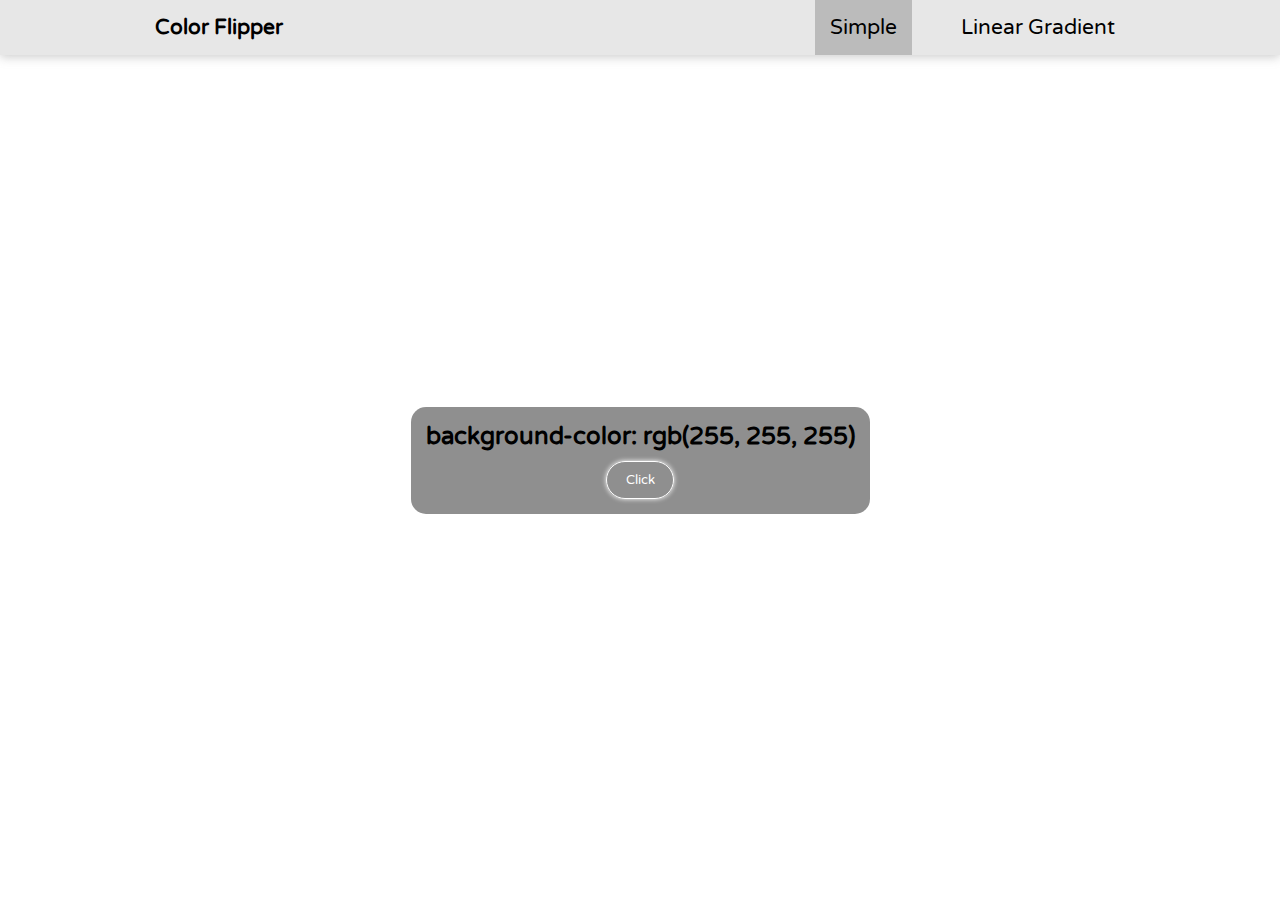
<file: index.html>
<!DOCTYPE html>
<html lang="en">
    <head>
        <meta charset="UTF-8">
        <title>Random color generator</title>
        <link rel="stylesheet" href="css/color-generator.css">
    </head>
    <body>
        <nav>
            <div class="nav-center">
                <h4>Color Flipper</h4>
                <ul class="nav-links">
                    <li class="active"><a href="index.html">Simple</a></li>
                    <li><a href="gradient.html">Linear Gradient</a></li>
                </ul>
            </div>
        </nav>
        <main id="main">
            <div class="container">
                <h2 id="accto">background-color: <span id="randomColor">rgb(255, 255, 255)</span></h2>
                <button class="btn btn-hero" id="btn">Click</button>
            </div>
        </main>
        <script src="js/color-generator.js"></script>
    </body>
</html>
</file>
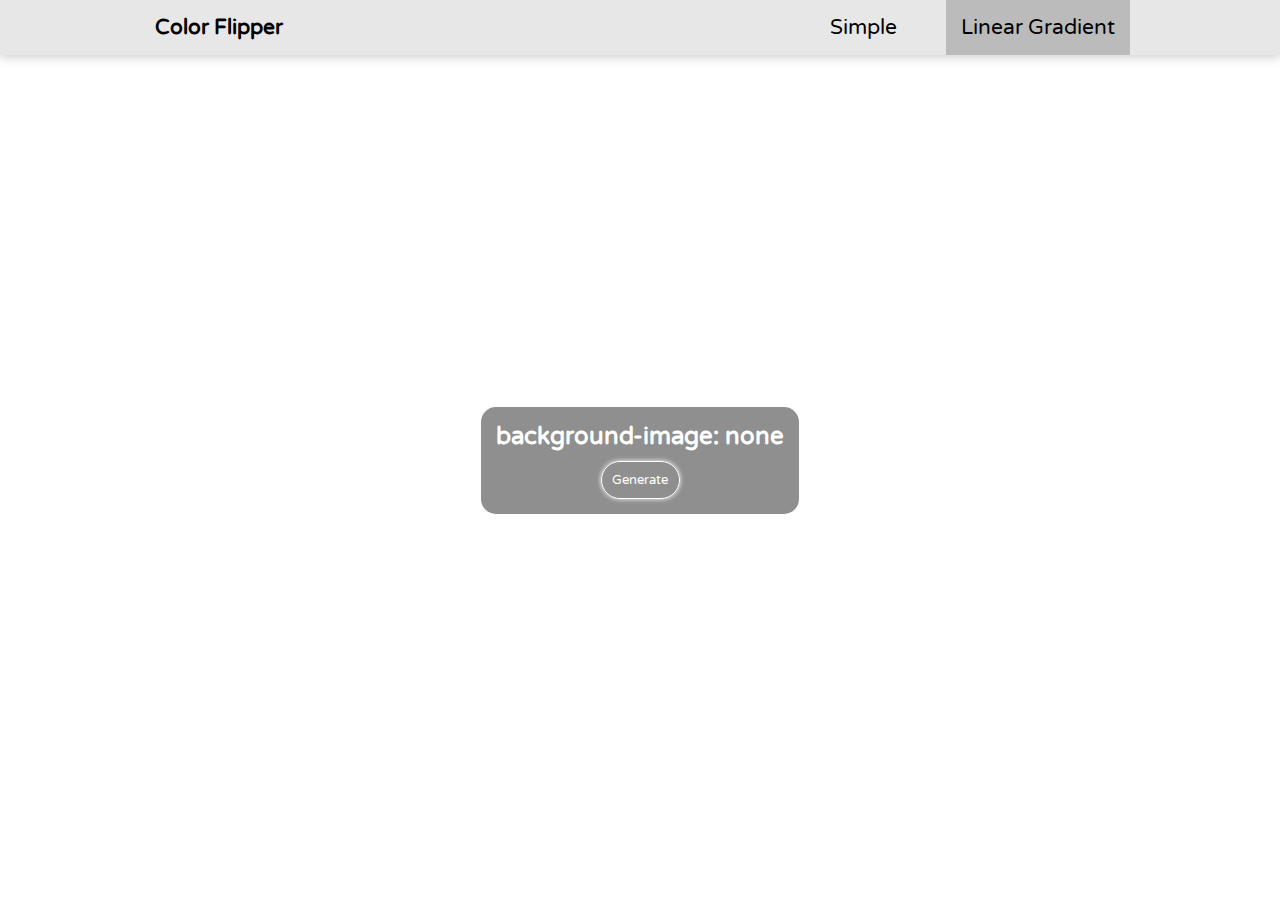
<file: gradient.html>
<!DOCTYPE html>
<html lang="en">
    <head>
        <meta charset="UTF-8">
        <title>Random color generator</title>
        <link rel="stylesheet" href="css/color-generator.css">
    </head>
    <body>
        <nav>
            <div class="nav-center">
                <h4>Color Flipper</h4>
                <ul class="nav-links">
                    <li><a href="index.html">Simple</a></li>
                    <li class="active"><a href="gradient.html">Linear Gradient</a></li>
                </ul>
            </div>
        </nav>
        <main id="main">
            <div class="container">
                <h2 id="accto1">background-image: <span id="randomColor">none</span></h2>
                <button id="btn1">Generate</button>
            </div>
        </main>
        <script src="js/gradient.js"></script>
    </body>
</html>
</file>
<file: css/color-generator.css>
@import url("https://fonts.googleapis.com/css2?family=Varela+Round&display=swap");

* {
  padding: 0;
  margin: 0;
  font-family: "Varela Round", sans-serif;
}

nav {
  box-sizing: border-box;
  background-color: #e7e7e7;
  box-shadow: 0 2px 0.6em #b9b9b9b9;
}

nav::after {
  content: "";
  display: table;
  clear: both;
}

nav h4 {
  float: left;
  padding: 15px;
  margin-left: 140px;
  font-size: 1.3em;
}

nav ul {
  float: right;
  margin: 0;
  padding: 0;
  list-style: none;
  margin-right: 150px;
}

nav li {
  display: inline-block;
  text-align: center;
  margin-left: 30px;
  padding: 15px;
}

nav a {
  text-decoration: none;
  color: black;
  font-size: 1.3em;
}

.active {
  background-color: rgba(179, 179, 179, 0.842);
}

#main {
  display: grid;
  place-items: center;
  height: 90vh;
  background-color: "";
}

.container {
  box-sizing: border-box;
  display: grid;
  place-items: center;
  background-color: #00000070;
  border-radius: 15px;
  padding: 15px;
}

button {
  padding: 10px;
  width: 68px;
  margin-top: 10px;
  border-radius: 1.5em;
  color: white;
  background-color: rgba(0, 0, 0, 0);
  border: 0.2px solid white;
  box-shadow: 0 0 0.4em white;
  transition: box-shadow 0.5s ease;
}

button:hover {
  background-color: rgba(0, 0, 0, 0.144);
  box-shadow: 0 0 0.7em black;
}

/*CSS for gradient.html*/

#accto1 {
  color: #fff;
}

#btn1 {
  box-sizing: border-box;
  text-align: center;
  padding: 10px;
  width: 79px;
}
</file>
